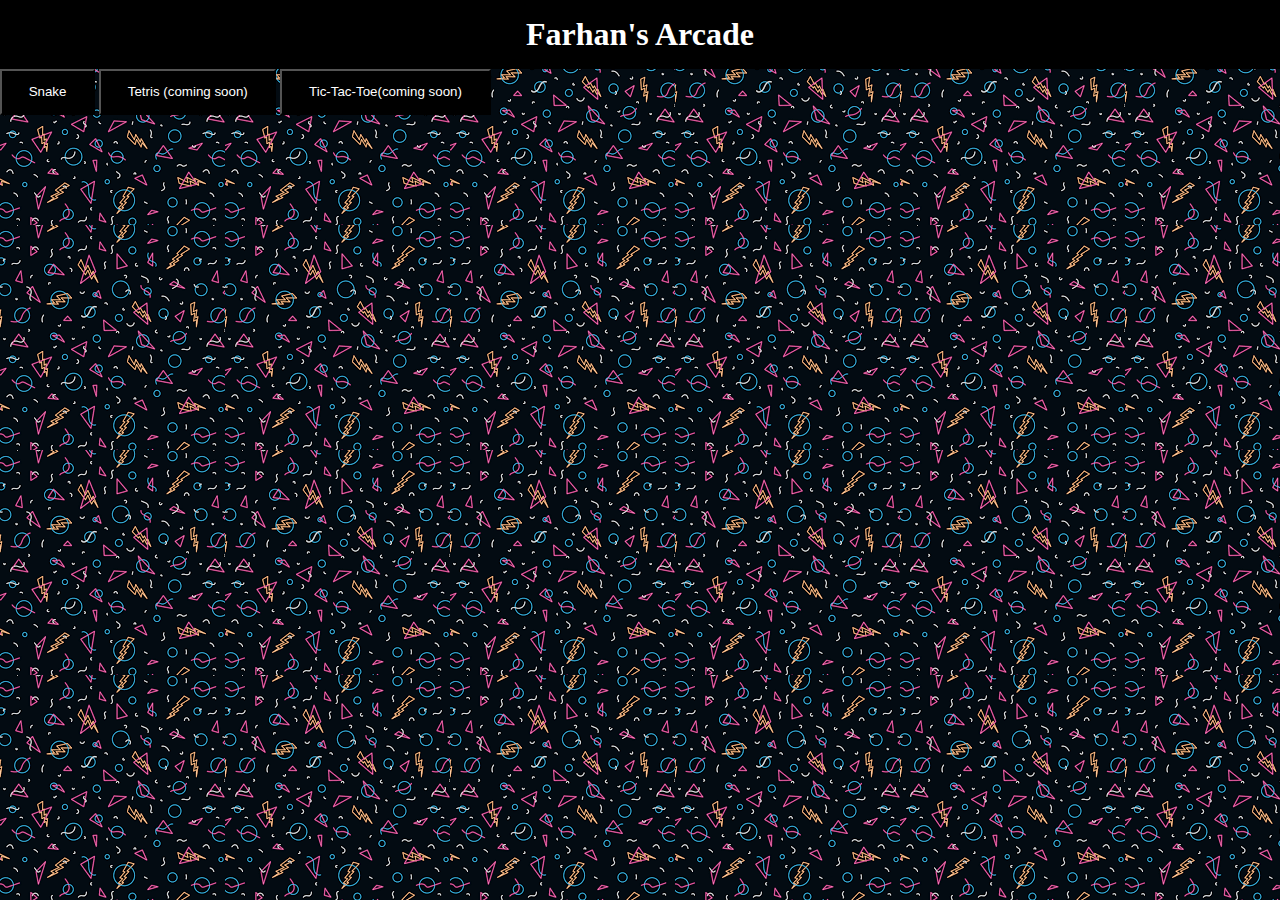
<file: index.html>
<!DOCTYPE html>
<html lang="en">
<head>
    <meta charset="UTF-8">
    <meta http-equiv="X-UA-Compatible" content="IE=edge">
    <meta name="viewport" content="width=device-width, initial-scale=1.0">
    <title>Arcade Hub</title>
    <link rel="stylesheet" href="MainArcade.css">
</head>
<body>
    <h1 id="name">Farhan's Arcade</h1>




    <div class="game-links">
        <a href="./Snake/Snake.html"> <button class="snake-link">Snake</button></a>
        <a href="./Tetris/Tetris.html"><button class="tetris-link">Tetris (coming soon)</button></a>
        <a href="./TicTacToe/TicTacToe.html"><button class="tic-tac-toe-link">Tic-Tac-Toe(coming soon)</button></a>
    </div>
</body>
</html>
</file>
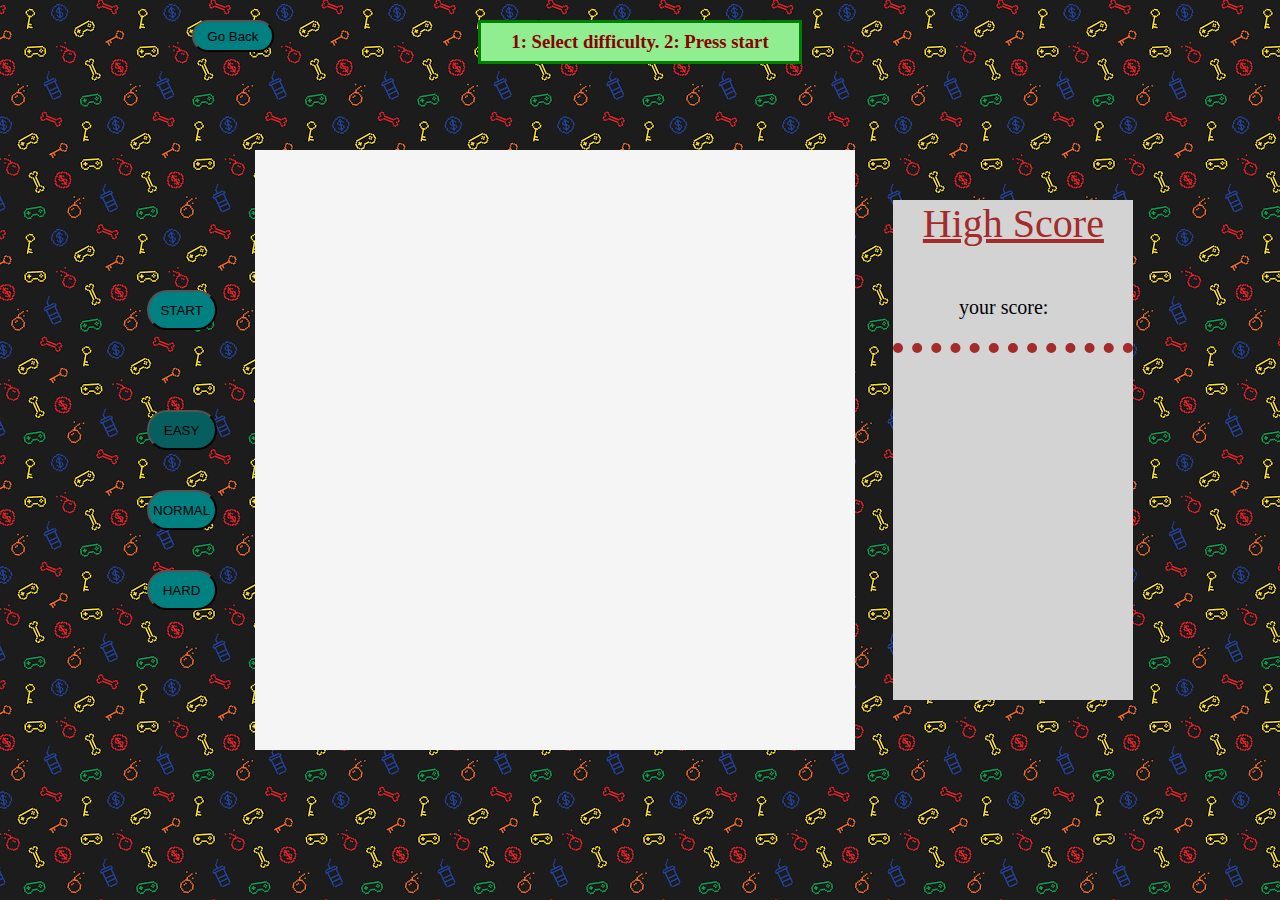
<file: Snake/Snake.html>
<!DOCTYPE html>
<html lang="en">
    <head>
        <meta charset="UTF-8">
        <meta http-equiv="X-UA-Compatible" content="IE=edge">
        <meta name="viewport" content="width=device-width, initial-scale=1.0">
        <link rel="stylesheet" href="Snake.css">
        <script src="https://ajax.googleapis.com/ajax/libs/jquery/3.4.1/jquery.min.js"></script>    
        
        <title>Snake</title>
    </head>


    <body>

        <div class="ReturnToArcade">
            <button class="Arcade-hub" > <a href="../index.html"> Go Back</a></button>
        </div>

        <div class="instruction">
            <h3>
                1: Select difficulty. 2: Press start
            </h3>
        </div>

        <div class="side-buttons">
            <button class="start">START</button>
            <button class="easy">EASY</button>
            <button class="normal">NORMAL</button>
            <button class="hard">HARD</button>
        </div>

        <div id="game-board"></div>

        <div class="high-score">
            <div class="hs-label">High Score</div>
            <div class="your-score">your score: </div>
            <div class="score"></div>
            <ul id="list">

            </ul>
        </div>

        <script src="app.js" defer type="module"></script>
    </body>


</html>
</file>
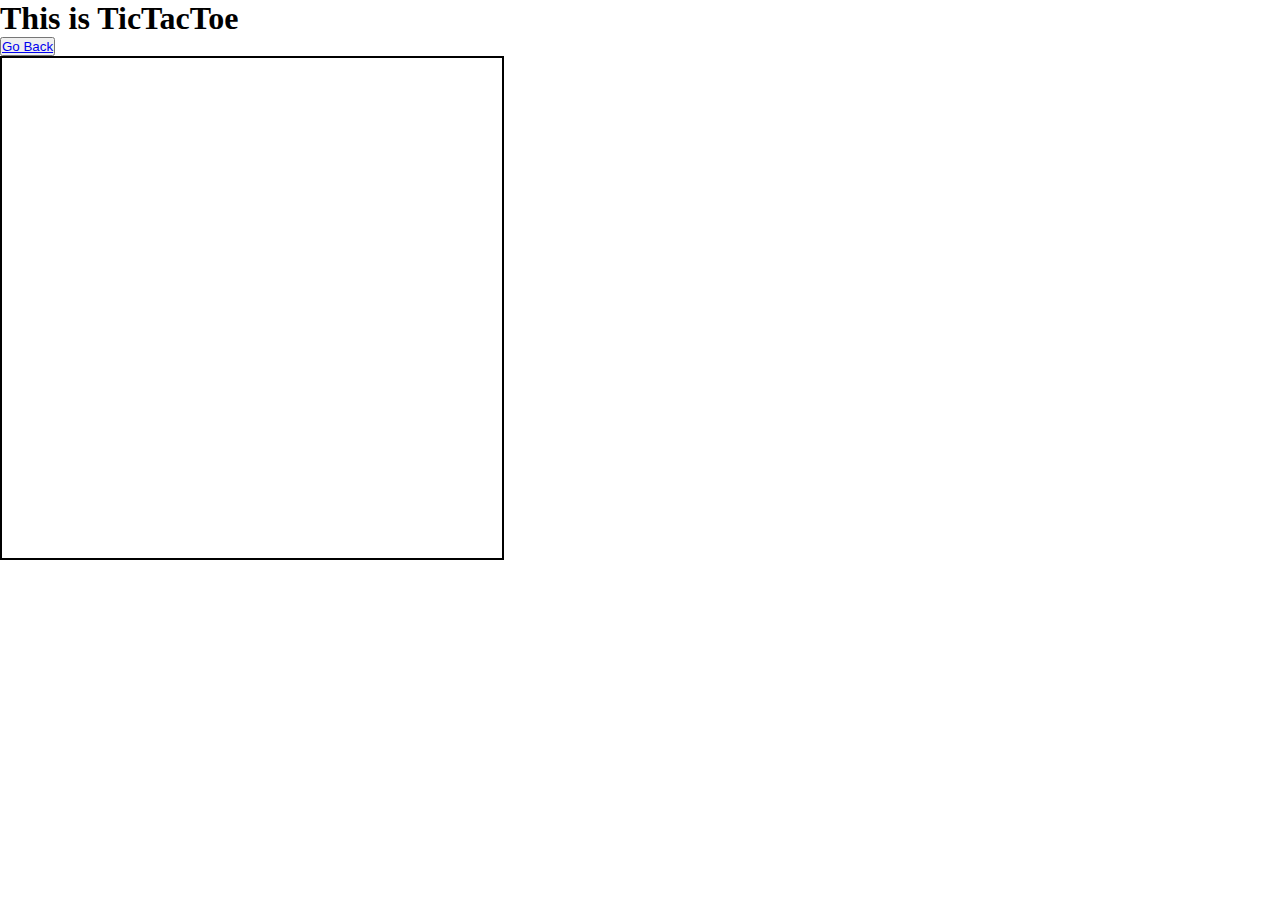
<file: TicTacToe/TicTacToe.html>
<!DOCTYPE html>
<html lang="en">
<head>
    <meta charset="UTF-8">
    <meta http-equiv="X-UA-Compatible" content="IE=edge">
    <meta name="viewport" content="width=device-width, initial-scale=1.0">
    <title>Tic Tac Toe</title>
    <link rel="stylesheet" href="TicTacToe.css">
    <script src="https://code.jquery.com/jquery-3.6.0.min.js" integrity="sha256-/xUj+3OJU5yExlq6GSYGSHk7tPXikynS7ogEvDej/m4=" crossorigin="anonymous"></script>
</head>
<body>

    <h1>This is TicTacToe</h1>

    <div class="ReturnToArcade">
        <button class="Arcade-hub" > <a href="../index.html"> Go Back</a></button>
    </div>


    <canvas class="game-board" width="500" height="500" style="border: 2px solid black"></canvas>



    
    <script src="./TicTacToe.js"></script>
</body>
</html>
</file>
<file: MainArcade.css>
* {
    margin: 0;
    padding: 0;
}

.game-links button {
    background-color: black;
    padding: 1em;
    padding-left: 2em;
    padding-right: 2em;
    color: white;
}

body {
    background-image: url(./Img/Arcade\ Pattern2.png);
}

#name {
    color: white;
    text-align: center;
    background-color: black;
    padding: 0.5em;
}
</file>
<file: Snake/Snake.css>
* {
    margin: 0;
    padding: 0;
}

body {
    background-image:url(./Img/Arcade\ Pattern.png);
}

.ReturnToArcade {
    position: absolute;
    top: 20px;
    left: 15%;
}

.ReturnToArcade button{
    padding: 0.5em;
    padding-left: 1em;
    padding-right: 1em;
    background-color: teal;
    color: black;
    border-radius: 20px;
}

.ReturnToArcade button a:link {
    color: black;
    text-decoration: none;
}

.ReturnToArcade button a:visited {
    color: black;
    text-decoration: none;
}

.instruction {
    position: absolute;
    top: 20px;
    line-height: 0.5em;
}

.instruction h3 {
    border: 3px solid green;
    background-color: lightgreen;
    color: darkred;
    padding: 15px;
    padding-left: 30px;
    padding-right: 30px;
}

body {
    height: 100vh;
    width: 100vw;
    display: flex;
    justify-content: center;
    align-items: center;
    margin: 0;
    background-color: black;
}

#game-board {
    background-color: whitesmoke;
    width: 600px;
    height: 600px;
    display: grid;
    grid-template-rows: repeat(25, 1fr);
    grid-template-columns: repeat(25, 1fr);
}

.high-score {
    background-color: lightgray;
    min-width: 240px;
    min-height: 500px;
    margin-left: 3vw;
    display: grid;
    grid-template-columns: repeat(3, 1fr);
    grid-template-rows: repeat(7, 1fr)
}

.hs-label {
    grid-row: 1;
    grid-column: 1 / 4;
    font-size: 40px;
    text-align: center;
    color: brown;
    text-decoration: underline;
}

.your-score {
    grid-column: 1 / 3;
    grid-row: 2 / 3;
    font-size: 20px;
    justify-self: end;
    align-self: center;
    padding-right: 5px;
}

.score {
    grid-column: 3 / 4;
    grid-row: 2 / 3;
    font-size: 20px;
    justify-self: start;
    align-self: center;
    padding-left: 5px;
}

.score-board {
    grid-column: 1 / -1;
    grid-row: 3 / -1
}

#list {
    border-top: 10px dotted brown;
    grid-column: 1 / -1;
    grid-row: 3 / -1;
    color: brown;
    padding: 30px;
    padding-left: 50px;
    list-style: none;
}

.side-buttons button {
    min-width: 70px;
    min-height: 40px;
    margin-right: 3vw;
    background-color: teal;
    border-radius: 20px;
}

.side-buttons {
    display: grid;
    grid-template-columns: repeat(3, 1fr);
    grid-template-rows: repeat(8, 1fr);
}

.start{
    grid-column: 1 / 4;
    grid-row: 1 / 2;
}

.side-buttons .easy {
    grid-column: 1 / 4;
    grid-row: 4 / 5;
    background-color: rgb(6, 94, 94);
}

.normal {
    grid-column: 1 / 4;
    grid-row: 6 / 7
}

.hard {
    grid-column: 1 / 4;
    grid-row: 8 / 9
}

.snake {
    background-color: green;
    border: 0.25vmin solid black;
}

.apple {
    background-color: red;
    border: 0.25vmin solid black;
}
</file>
<file: TicTacToe/TicTacToe.css>
* {
    margin: 0;
    padding: 0;
}
</file>
